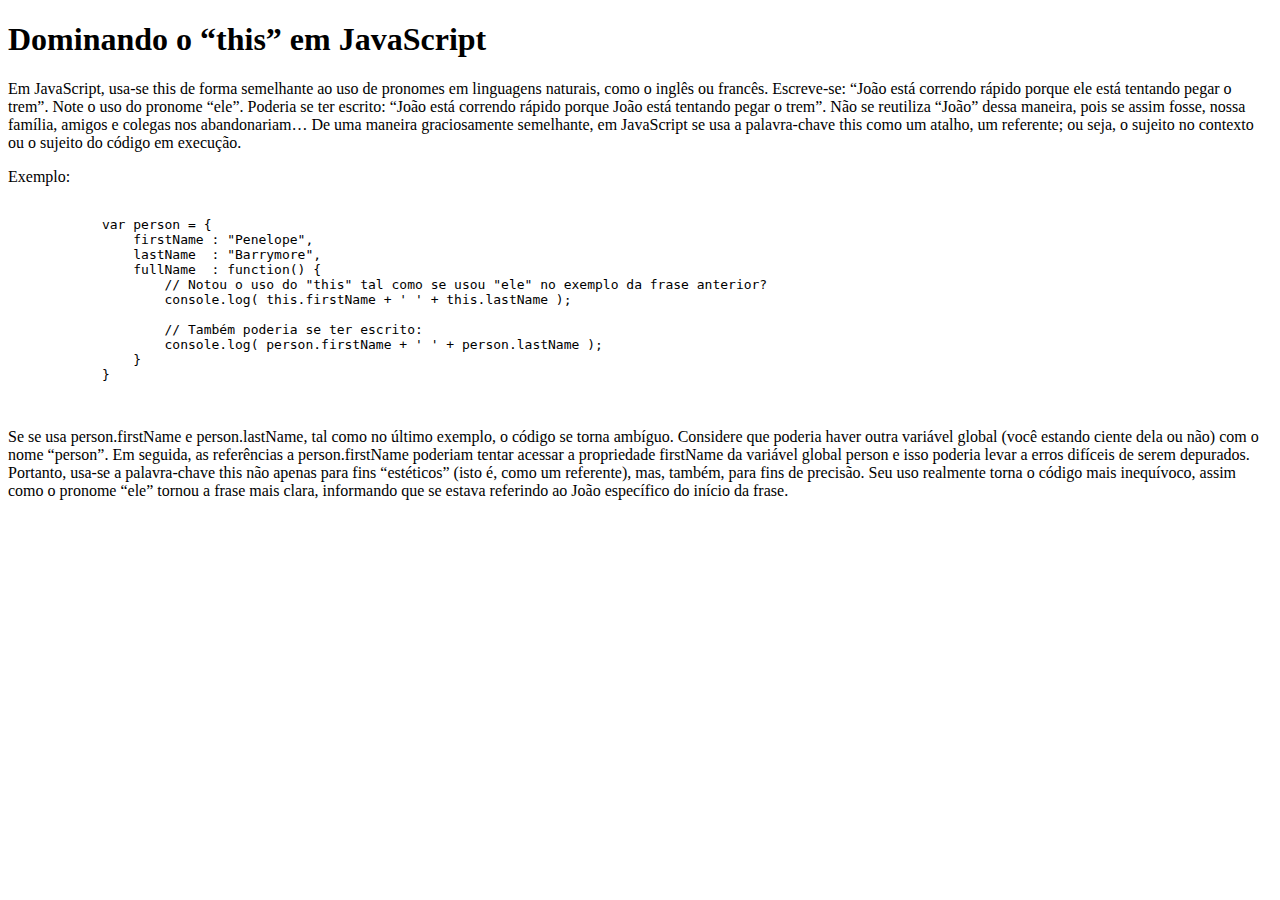
<file: aulas-exercicios/aula17-this/index.html>
<!DOCTYPE html>
<html lang="pt-br">
<head>
    <meta charset="UTF-8">
    <meta http-equiv="X-UA-Compatible" content="IE=edge">
    <meta name="viewport" content="width=device-width, initial-scale=1.0">
    <title>This</title>
</head>
<body>
    <h1>Dominando o “this” em JavaScript</h1>
    <p>
        Em JavaScript, usa-se this de forma semelhante ao uso de pronomes em linguagens naturais, como o inglês ou francês. Escreve-se: “João está correndo rápido porque ele está tentando pegar o trem”. Note o uso do pronome “ele”. Poderia se ter escrito: “João está correndo rápido porque João está tentando pegar o trem”. Não se reutiliza “João” dessa maneira, pois se assim fosse, nossa família, amigos e colegas nos abandonariam… De uma maneira graciosamente semelhante, em JavaScript se usa a palavra-chave this como um atalho, um referente; ou seja, o sujeito no contexto ou o sujeito do código em execução.
    </p>
    <p>Exemplo: </p>
    <pre>
        <code>
            var person = {
                firstName : "Penelope",
                lastName  : "Barrymore",
                fullName  : function() {
                    // Notou o uso do "this" tal como se usou "ele" no exemplo da frase anterior?
                    console.log( this.firstName + ' ' + this.lastName );
        
                    // Também poderia se ter escrito:
                    console.log( person.firstName + ' ' + person.lastName );
                }
            }
        </code>
    </pre>
    <p>
        Se se usa person.firstName e person.lastName, tal como no último exemplo, o código se torna ambíguo. Considere que poderia haver outra variável global (você estando ciente dela ou não) com o nome “person”. Em seguida, as referências a person.firstName poderiam tentar acessar a propriedade firstName da variável global person e isso poderia levar a erros difíceis de serem depurados. Portanto, usa-se a palavra-chave this não apenas para fins “estéticos” (isto é, como um referente), mas, também, para fins de precisão. Seu uso realmente torna o código mais inequívoco, assim como o pronome “ele” tornou a frase mais clara, informando que se estava referindo ao João específico do início da frase.
    </p>

    <script>
        
        // Exemplo do uso de this usando um objeto
        var person = {
            firstName : "Penelope",
            lastName  : "Barrymore",
            fullName  : function() {
                // Notou o uso do "this" tal como se usou "ele" no exemplo da frase anterior?
                console.log( this.firstName + ' ' + this.lastName );
        
                // Também poderia se ter escrito:
                console.log( person.firstName + ' ' + person.lastName );
            }
        }

        // Exemplo do uso de this em escopo global
        var firstName = 'Peter',
            lastName  = 'Ally';

        function showFullName () {
            // "this" dentro dessa função terá o valor do objeto "window" porque a função "showFullName"
            // é definida no escopo global, assim como "firstName" and "lastName​".
            console.log( this.firstName + ' ' + this.lastName );
        }

        var person2 = {
            firstName    : "Penelope",
            lastName     : "Barrymore",
            showFullName : function() {
                // "this" se refere ao objeto "person", já que a função "showFullName" será invocada 
                // pelo objeto "person".
                console.log( this.firstName + ' ' + this.lastName );
            }
        }

        showFullName(); // Peter Ally​
        
        // "window" é o objeto em que todas as variáveis globais e funções são definidas, portanto:
        window.showFullName(); // Peter Ally​
        
        // "this" dentro do método "showFullName", que é definido dentro do objeto "person", ainda se refere 
        // ao objeto "person", então:
        person2.showFullName(); // Penelope Barrymore

        // Exemplo de aplicação do this em outro objeto sem a função que usa o this
        // O "contexto", quando invoca "showFullName", é o objeto "person", quando se invoca o método 
        // "showFullName" no objeto "person" e o uso de "this" dentro do método "showFullName" tem 
        // o valor do objeto "person".
        person2.showFullName(); // Penelope Barrymore​
    
        // Se se invoca "showFullName" em um objeto diferente:
        var anotherPerson = {
            firstName : "Rohit",
            lastName  : "Khan"
        };
        
        // É possível usar o método "apply" para estabelecer o valor de "this" mais explicitamente.
        // "this" pega o valor de qualquer objeto que invoca "this", então:
        person2.showFullName.apply( anotherPerson ); // Rohit Khan​
        
        // Então, o contexto é agora "anotherPerson" porque "anotherPerson" invocou 
        // person.showFullName() ao usar apply().

    </script>
</body>
</html>
</file>
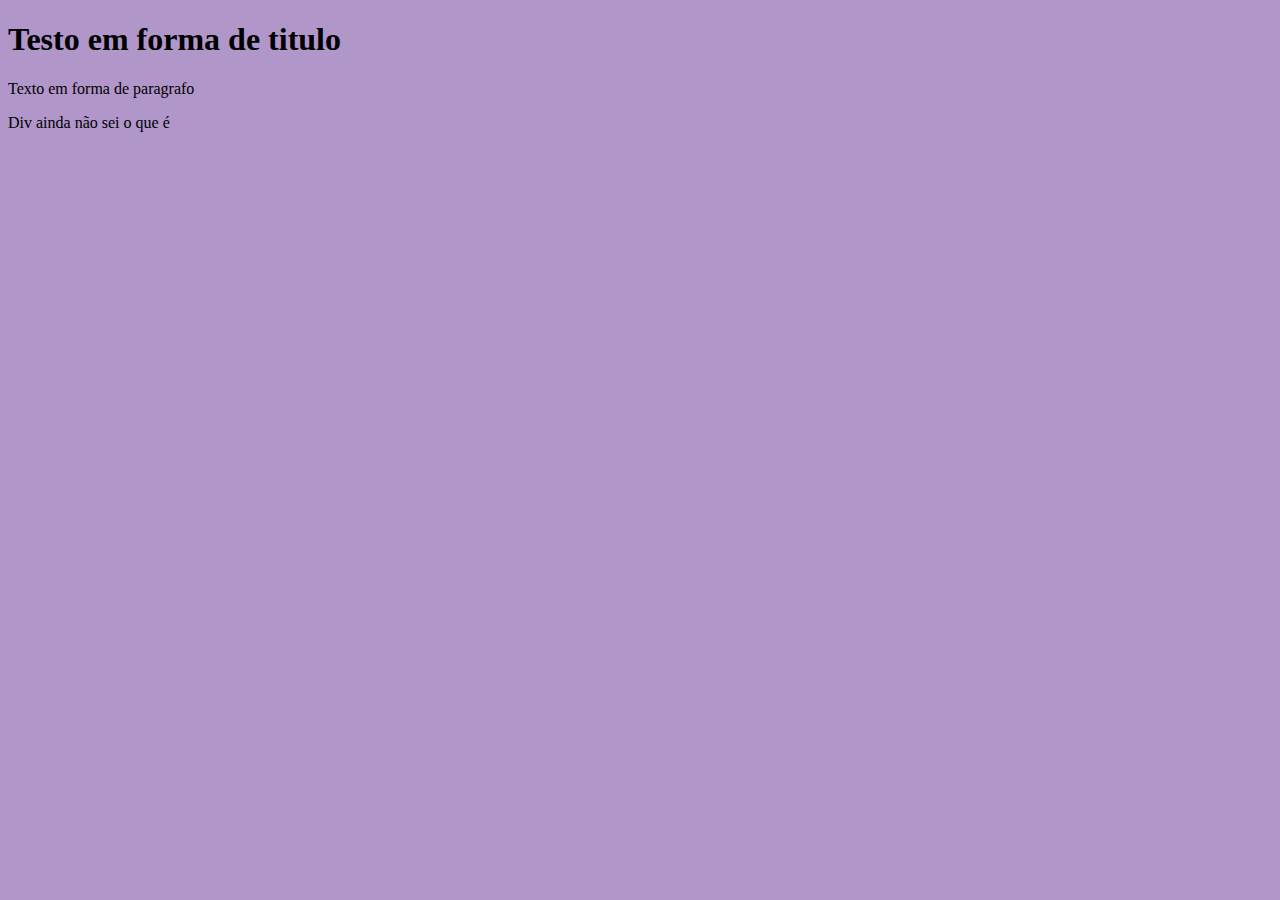
<file: aulas-exercicios/aula09/ex09.html>
<!DOCTYPE html>
<html lang="en">
<head>
    <meta charset="UTF-8">
    <meta http-equiv="X-UA-Compatible" content="IE=edge">
    <meta name="viewport" content="width=device-width, initial-scale=1.0">
    <title>Document</title>
</head>
<body>
    <title>Meu primeiro HTML</title>
    <h1>Testo em forma de titulo</h1>
    <p>Texto em forma de paragrafo</p>
    <div id="div1">Div ainda não sei o que é</div>
    <style>
        body{
            background: rgb(177, 150, 202);
        }
        title{
            font-size: small;
            color: chocolate;
        }
    </style>
    <script>
        var t1 = document.getElementsByTagName("h1")
        var t2 = document.querySelector("p.p")

        
    </script>
</body>
</html>
</file>
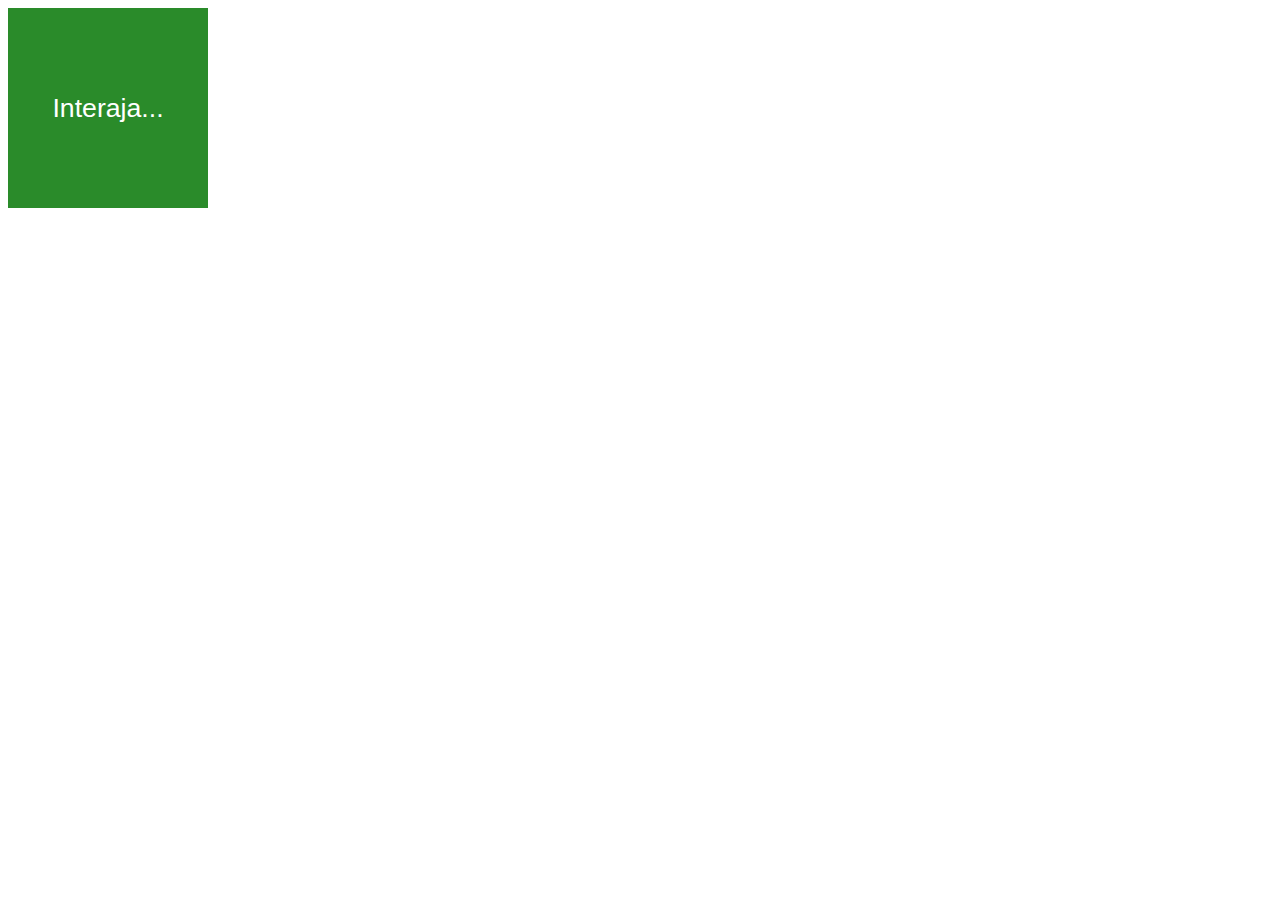
<file: aulas-exercicios/aula10/ex006.html>
<!DOCTYPE html>
<html lang="en">
<head>
    <meta charset="UTF-8">
    <meta http-equiv="X-UA-Compatible" content="IE=edge">
    <meta name="viewport" content="width=device-width, initial-scale=1.0">
    <title>Document</title>
    <style>
        div#area {
            font: normal 20pt Arial;
            background: rgb(42, 139, 42);
            color: white;
            width: 200px;
            height: 200px;
            line-height: 200px;
            text-align: center;
        }
    </style>
</head>
<body>
    <div id="area" ">
        Interaja...
    </div>
<script>
    var a = document.getElementById('area')
    a.addEventListener('click', clicar)
    a.addEventListener('mouseenter', entrar)
    a.addEventListener('mouseout', sair)
    
    function clicar() {
        a.innerText = "Clicou"
        a.style.background = 'red'
    }
    function entrar() {
        a.innerText = "Entrou"
    }
    function sair() {
        a.innerText = "Saiu"
    }
</script>


</body>
</html>
</file>
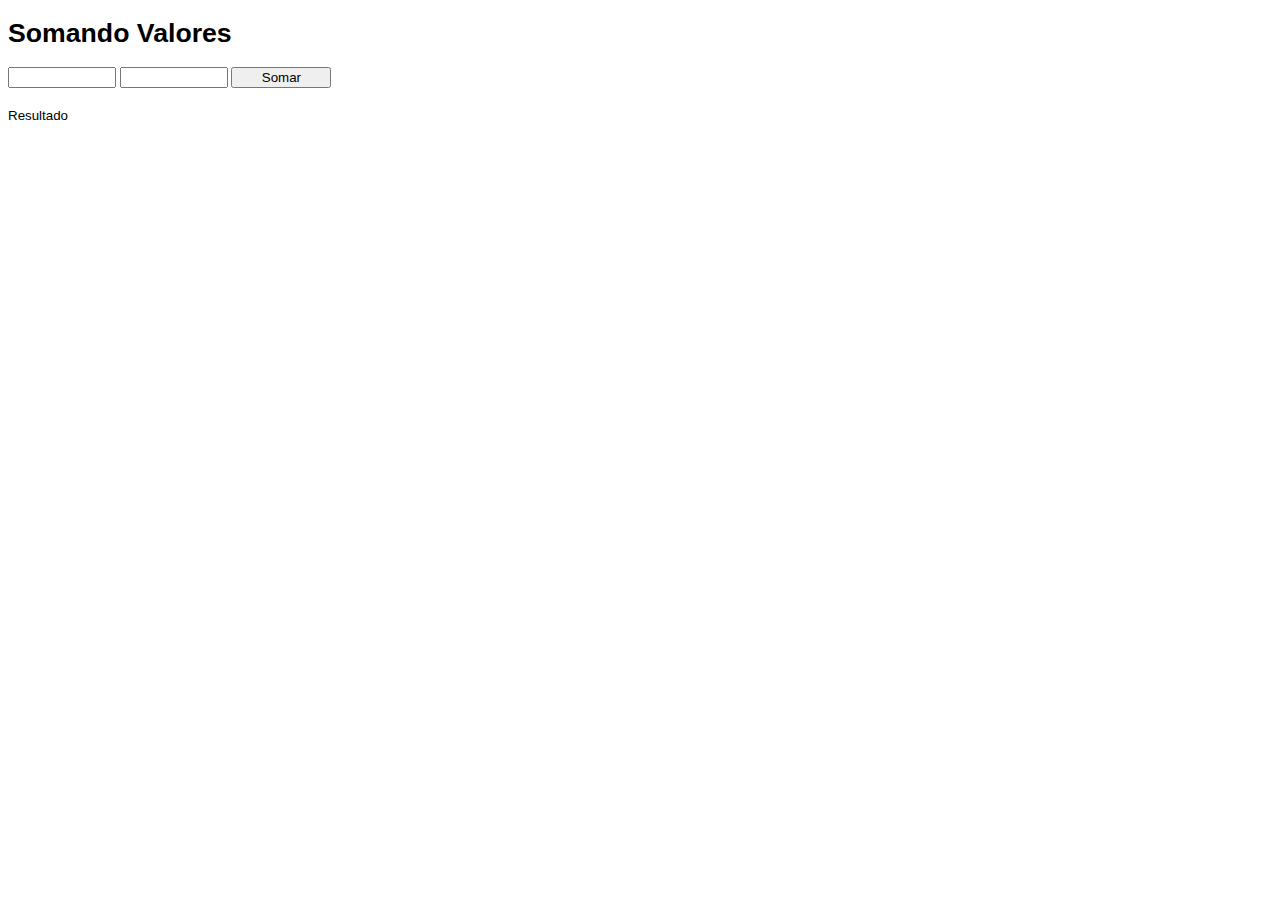
<file: aulas-exercicios/aula10/ex007.html>
<!DOCTYPE html>
<html lang="en">
<head>
    <meta charset="UTF-8">
    <meta http-equiv="X-UA-Compatible" content="IE=edge">
    <meta name="viewport" content="width=device-width, initial-scale=1.0">
    <title>Somando números</title>
    <style>
        body {
            font: normal 10pt Arial;
        }
        input {
            font: normal 10pt Arial;
            width: 100px;
        }
        div#res {
            margin-top: 20px;
        }
    </style>
</head>
<body>
    <h1>Somando Valores</h1>
    <input type="number" name="txtn1" id="txtn1">
    <input type="number" name="txtn2" id="txtn2">
    <input type="button" value="Somar" onclick="somar()">
    <div id="res">Resultado</div>
    <script>
        function somar() {
            var tn1 = window.document.getElementById('txtn1')
            var tn2 = window.document.querySelector('input#txtn2')
            var res = window.document.getElementById('res')
            var n1 = Number(tn1.value)
            var n2 = Number(tn2.value)
            var s = n1 + n2
            res.innerHTML = `A soma entre ${n1} e ${n2} 
            é igual a <strong>${s}</strong>`
            
        }
    </script>
</body>
</html>
</file>
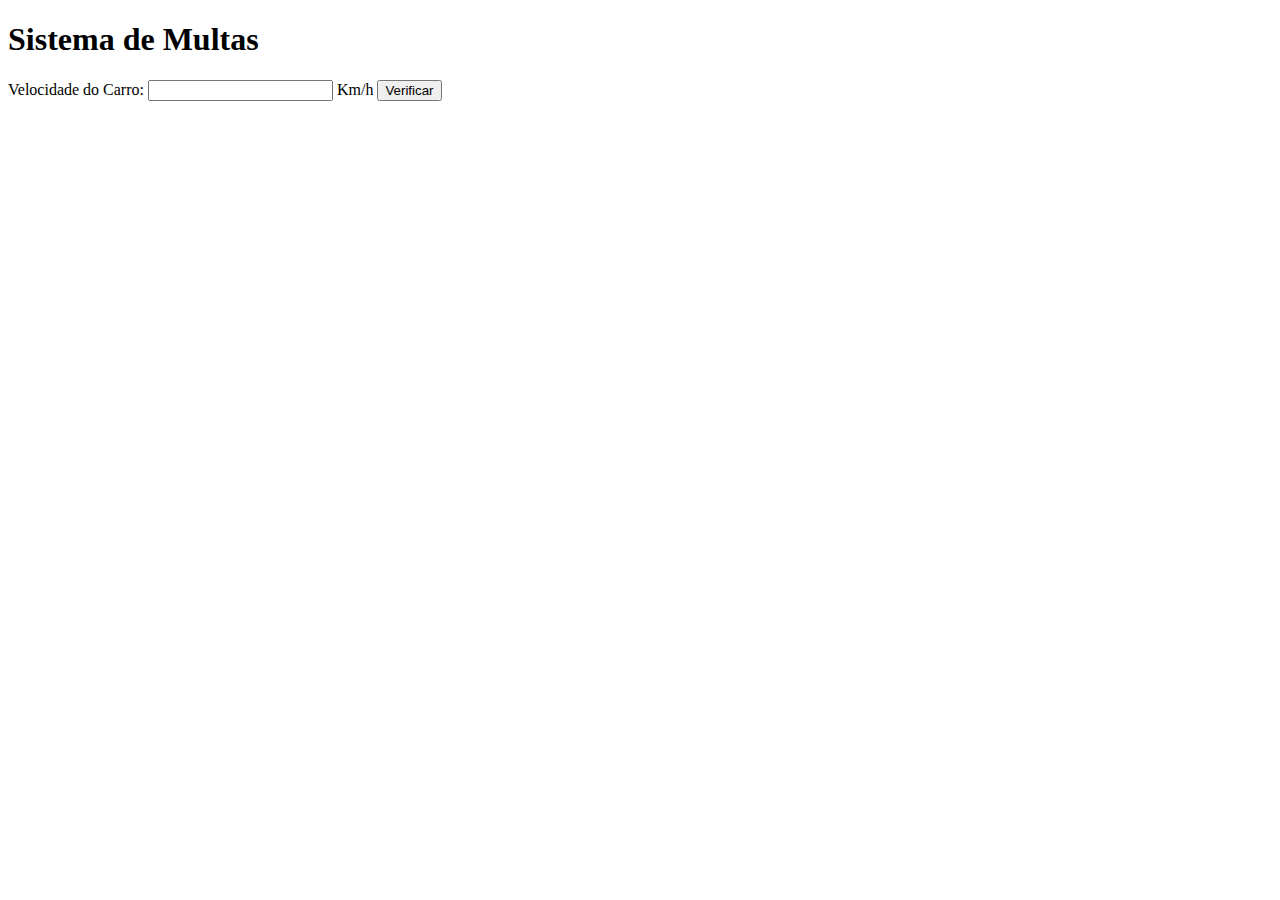
<file: aulas-exercicios/aula11/ex010.html>
<!DOCTYPE html>
<html lang="en">
<head>
    <meta charset="UTF-8">
    <meta http-equiv="X-UA-Compatible" content="IE=edge">
    <meta name="viewport" content="width=device-width, initial-scale=1.0">
    <title>DETRAN</title>
</head>
<body>
    <h1>Sistema de Multas</h1>
    Velocidade do Carro: <input type="number" name="txtvel" id="txtvel"> Km/h
    <input type="button" value="Verificar" onclick="calcular()">
    <div id="res">

    </div>
    <script>
        function calcular(){
            var txtv = document.querySelector('input#txtvel')
            var res = document.querySelector('div#res')
            var vel = Number(txtv.value)
            res.innerHTML = `<p>Sua velocidade atual é de <strong>${vel} Km/h</strong></p>` 
            if (vel > 60) {
                res.innerHTML += `<p>Você está <strong>MULTADO</strong> por excesso de velocidade</p>`
            }
            res.innerHTML += `<p>Dirija sempre com cinto de segurança<p>`
        }
    </script>
    
</body>
</html>
</file>
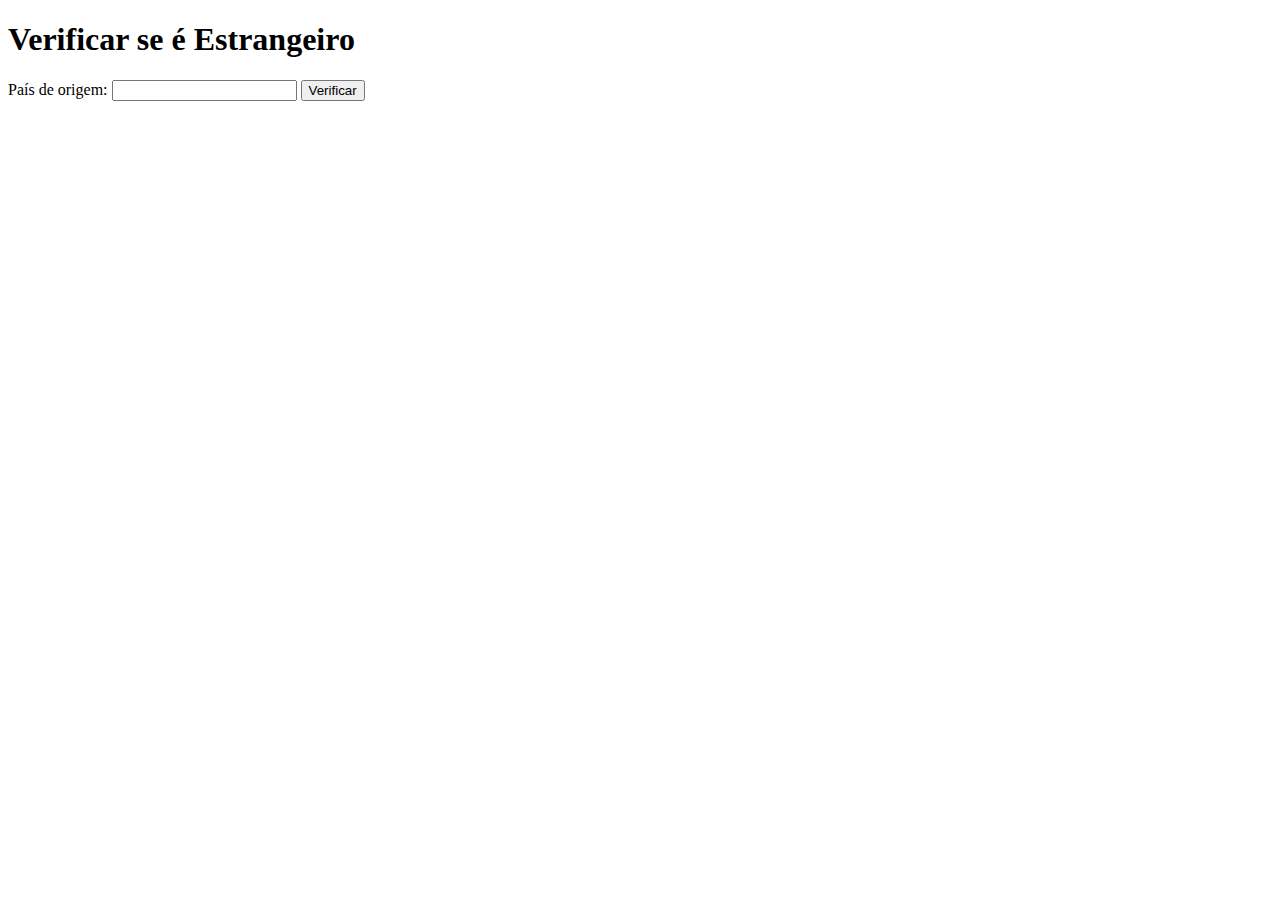
<file: aulas-exercicios/aula11/ex011.html>
<!DOCTYPE html>
<html lang="en">
<head>
    <meta charset="UTF-8">
    <meta http-equiv="X-UA-Compatible" content="IE=edge">
    <meta name="viewport" content="width=device-width, initial-scale=1.0">
    <title>Alfandega</title>
</head>
<body>
    <h1>Verificar se é Estrangeiro</h1>
    País de origem: <input type="text" name="txtpais" id="txtpais">
    <input type="button" value="Verificar" id="btnpais" onclick="verificar()">
    <div id="res"></div>

    <script>
        function verificar(){
            var txtv = document.querySelector('input#txtpais')
            var r = document.querySelector('div#res')
            r.innerHTML = `<p>Você nasceu no(a) <strong>${txtv.value}</strong><p>`
            if (txtv.value == 'Brasil') {
                r.innerHTML += `<p>Você é <strong>Brasileiro(a)</strong></p>`
            } else {
                r.innerHTML += `<p>Você é <strong>Estrangeiro(a)</strong></p>`
            }
        }
    </script>
</body>
</html>
</file>
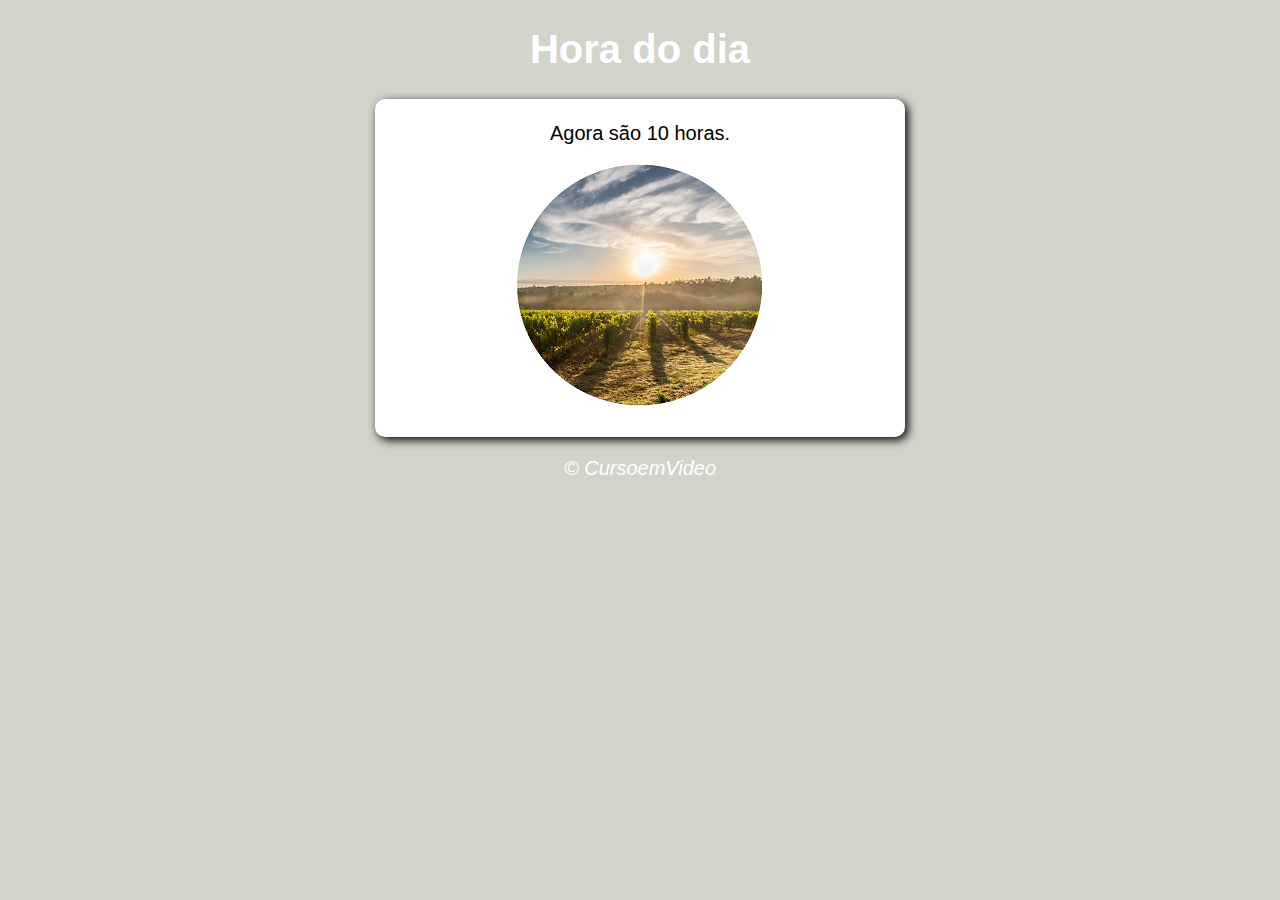
<file: aulas-exercicios/aula12ex/ex014/modelo.html>
<!DOCTYPE html>
<html lang="en">
<head>
    <meta charset="UTF-8">
    <meta http-equiv="X-UA-Compatible" content="IE=edge">
    <meta name="viewport" content="width=device-width, initial-scale=1.0">
    <title>Hora do dia</title>
<link rel="stylesheet" href="estilo.css">
</head>
<body onload="carregar()">
    <header>
        <h1>Hora do dia</h1>
    </header>
    <section>
        <div id="msg">
            Aqui vai aparecer a mensagen...
        </div>
        <div id="foto">
            <img id="imagem" src="fotomanha.png" alt="foto do dia">
        </div>

    </section>
    <footer>
        <p>&copy; CursoemVideo</p>
    </footer>
    <script src="script.js"></script>
</body>
</html>
</file>
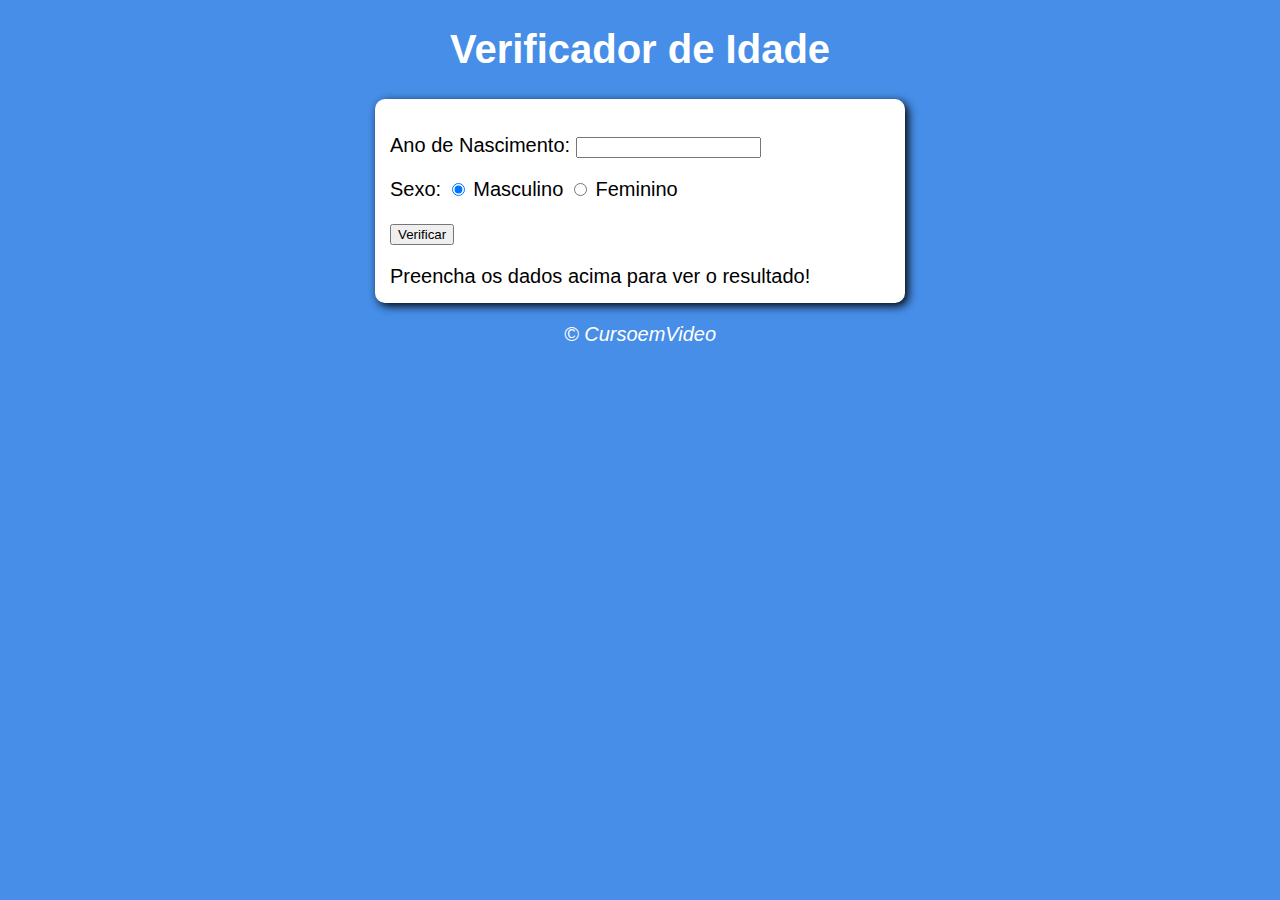
<file: aulas-exercicios/aula12ex/ex015/modelo.html>
<!DOCTYPE html>
<html lang="en">
<head>
    <meta charset="UTF-8">
    <meta http-equiv="X-UA-Compatible" content="IE=edge">
    <meta name="viewport" content="width=device-width, initial-scale=1.0">
    <title>Verificador de Idade</title>
<link rel="stylesheet" href="estilo.css">
</head>
<body>
    <header>
        <h1>Verificador de Idade</h1>
    </header>
    <section>
        <div>
            <p>Ano de Nascimento:
                <input type="number" name="txtano" id="txtano" min="0">
            </p>
            <p>
                Sexo:
                <input type="radio" name="radsex" id="mas" checked>
                <label for="mas">Masculino</label>
                <input type="radio" name="radsex" id="fem">
                <label for="fem">Feminino</label>
            </p>
            <p>
                <input type="button" value="Verificar" onclick="verificar()">
            </p>
        </div>
        <div id="res">
            Preencha os dados acima para ver o resultado!
        </div>

    </section>
    <footer>
        <p>&copy; CursoemVideo</p>
    </footer>
    <script src="script.js"></script>
</body>
</html>
</file>
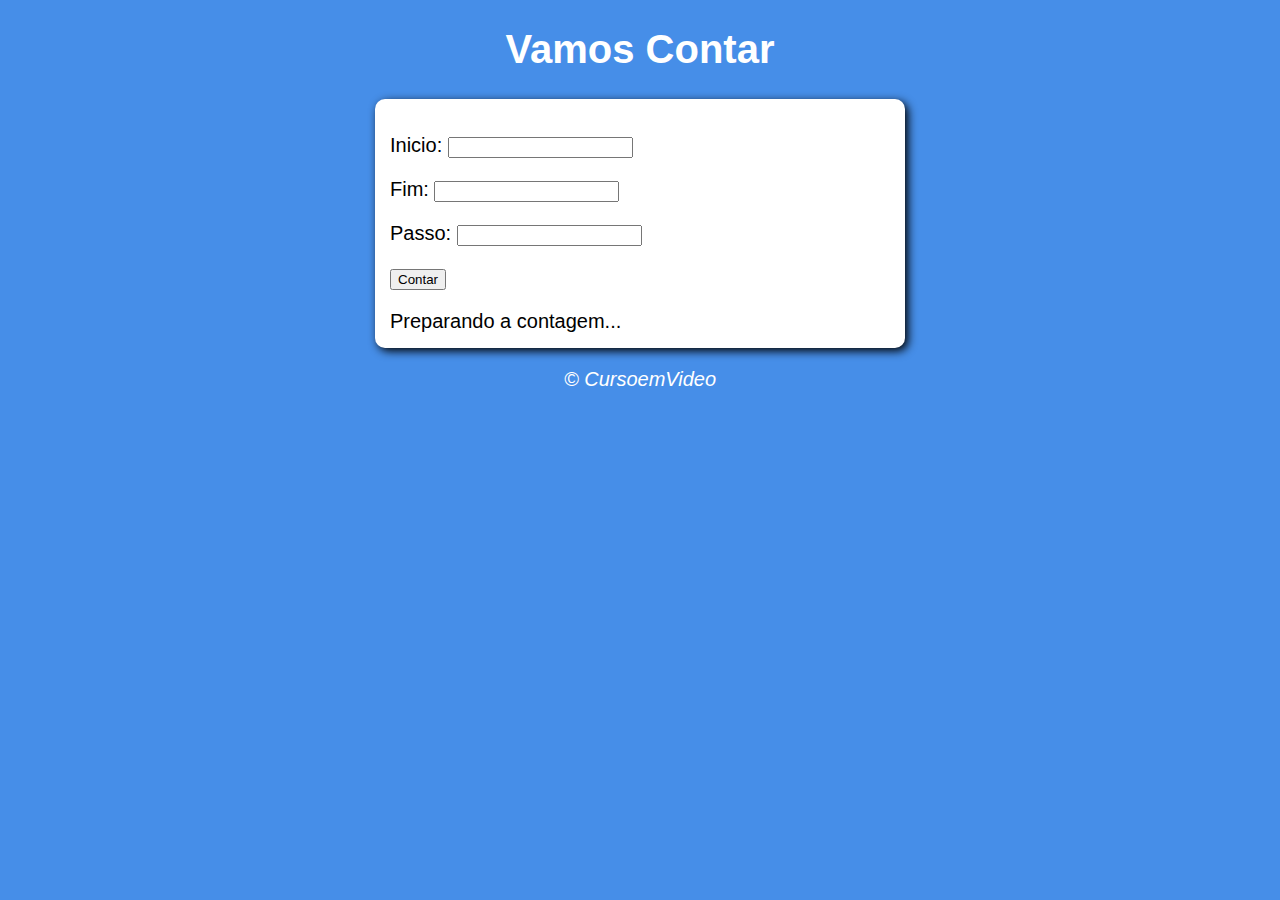
<file: aulas-exercicios/aula14ex/ex016/modelo.html>
<!DOCTYPE html>
<html lang="en">
<head>
    <meta charset="UTF-8">
    <meta http-equiv="X-UA-Compatible" content="IE=edge">
    <meta name="viewport" content="width=device-width, initial-scale=1.0">
    <title>Vamos contar</title>
<link rel="stylesheet" href="estilo.css">
</head>
<body>
    <header>
        <h1>Vamos Contar</h1>
    </header>
    <section>
        <div>
            <p>Inicio: 
               <input type="number" name="txtinicio" id="txtinicio">
            </p>
            <p>
               Fim: 
               <input type="number" name="txtfim" id="txtfim">
            </p>
            <p>
               Passo: 
               <input type="number" name="txtpasso" id="txtpasso">
            </p>
            <p>
                <input type="button" value="Contar" onclick="contar()">
            </p>
        </div>

        <div id="res">Preparando a contagem...</div>

    </section>
    <footer>
        <p>&copy; CursoemVideo</p>
    </footer>
    <script src="script.js"></script>
</body>
</html>
</file>
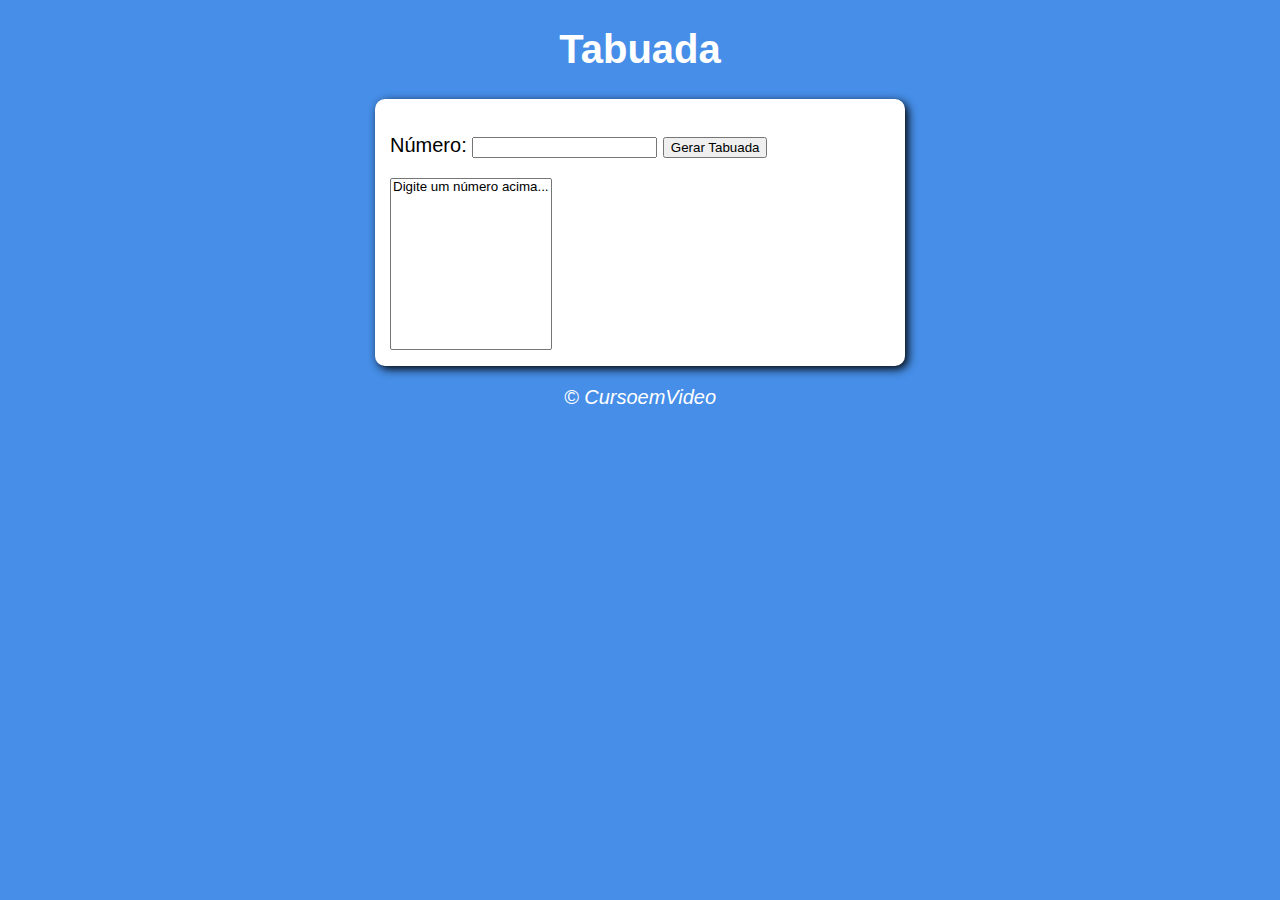
<file: aulas-exercicios/aula14ex/ex017/modelo.html>
<!DOCTYPE html>
<html lang="en">
<head>
    <meta charset="UTF-8">
    <meta http-equiv="X-UA-Compatible" content="IE=edge">
    <meta name="viewport" content="width=device-width, initial-scale=1.0">
    <title>Tabuada</title>
<link rel="stylesheet" href="estilo.css">
</head>
<body>
    <header>
        <h1>Tabuada</h1>
    </header>
    <section>
        <div>
            <p>Número: 
                <input type="number" name="txtnumero" id="txtnumero">
                <input type="button" value="Gerar Tabuada" onclick="gerartabuada()">
            </p>
        </div>
        <div>
            <select name="tabuada" id="seltab" size="10">
                <option value="">Digite um número acima...</option>
            </select>
            
        </div>

    </section>
    <footer>
        <p>&copy; CursoemVideo</p>
    </footer>
    <script src="script.js"></script>
</body>
</html>
</file>
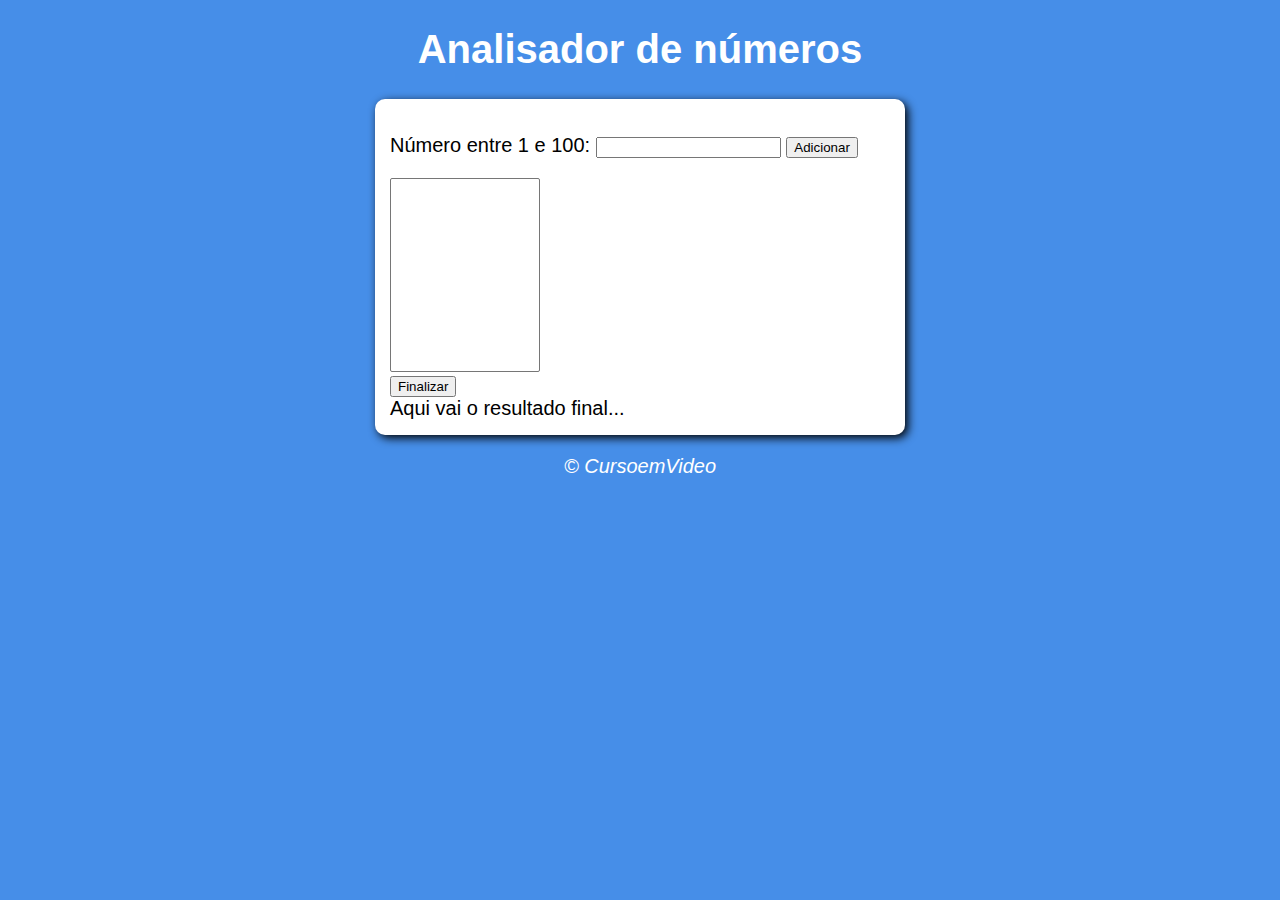
<file: aulas-exercicios/aula16ex/ex018/modelo.html>
<!DOCTYPE html>
<html lang="en">
<head>
    <meta charset="UTF-8">
    <meta http-equiv="X-UA-Compatible" content="IE=edge">
    <meta name="viewport" content="width=device-width, initial-scale=1.0">
    <title>Analisador de números</title>
<link rel="stylesheet" href="estilo.css">
</head>
<body>
    <header>
        <h1>Analisador de números</h1>
    </header>
    <section>
        <div>
            <p>Número entre 1 e 100: 
                <input type="number" name="numero" id="txtnum">
                <input type="button" value="Adicionar" onclick="adicionar()">
            </p>
        </div>

        <div>
            <select name="sel" id="selnum" size="12">
                
            </select>
        </div>

        <div>
            <input type="button" value="Finalizar" onclick="finalizar()">
        </div>

        <div id="res">Aqui vai o resultado final...</div>

    </section>
    <footer>
        <p>&copy; CursoemVideo</p>
    </footer>
    <script src="script.js"></script>
</body>
</html>
</file>
<file: aulas-exercicios/aula12ex/ex014/estilo.css>
body{
    background: rgb(70, 142, 232);
    font: normal 15pt Arial;
}

header{
    color: white;
    text-align: center;
}

section{
    background: white;
    border-radius: 10px;
    padding: 15px;
    width: 500px;
    margin: auto;
    box-shadow: 3px 3px 10px rgba(0, 0, 0, 363);
}

div{
    text-align: center;
    padding: 8px;
}

footer{
    color: white;
    text-align: center;
    font-style: italic;
}
</file>
<file: aulas-exercicios/aula12ex/ex015/estilo.css>
body{
    background: rgb(70, 142, 232);
    font: normal 15pt Arial;
}

header{
    color: white;
    text-align: center;
}

section{
    background: white;
    border-radius: 10px;
    padding: 15px;
    width: 500px;
    margin: auto;
    box-shadow: 3px 3px 10px rgba(0, 0, 0, 363);
}

footer{
    color: white;
    text-align: center;
    font-style: italic;
}
</file>
<file: aulas-exercicios/aula14ex/ex016/estilo.css>
body{
    background: rgb(70, 142, 232);
    font: normal 15pt Arial;
}

header{
    color: white;
    text-align: center;
}

section{
    background: white;
    border-radius: 10px;
    padding: 15px;
    width: 500px;
    margin: auto;
    box-shadow: 3px 3px 10px rgba(0, 0, 0, 363);
}

footer{
    color: white;
    text-align: center;
    font-style: italic;
}
</file>
<file: aulas-exercicios/aula14ex/ex017/estilo.css>
body{
    background: rgb(70, 142, 232);
    font: normal 15pt Arial;
}

header{
    color: white;
    text-align: center;
}

section{
    background: white;
    border-radius: 10px;
    padding: 15px;
    width: 500px;
    margin: auto;
    box-shadow: 3px 3px 10px rgba(0, 0, 0, 363);
}

footer{
    color: white;
    text-align: center;
    font-style: italic;
}
</file>
<file: aulas-exercicios/aula16ex/ex018/estilo.css>
body{
    background: rgb(70, 142, 232);
    font: normal 15pt Arial;
}

header{
    color: white;
    text-align: center;
}

section{
    background: white;
    border-radius: 10px;
    padding: 15px;
    width: 500px;
    margin: auto;
    box-shadow: 3px 3px 10px rgba(0, 0, 0, 363);
}

select#selnum {
    width: 150px;
}

footer{
    color: white;
    text-align: center;
    font-style: italic;
}
</file>
